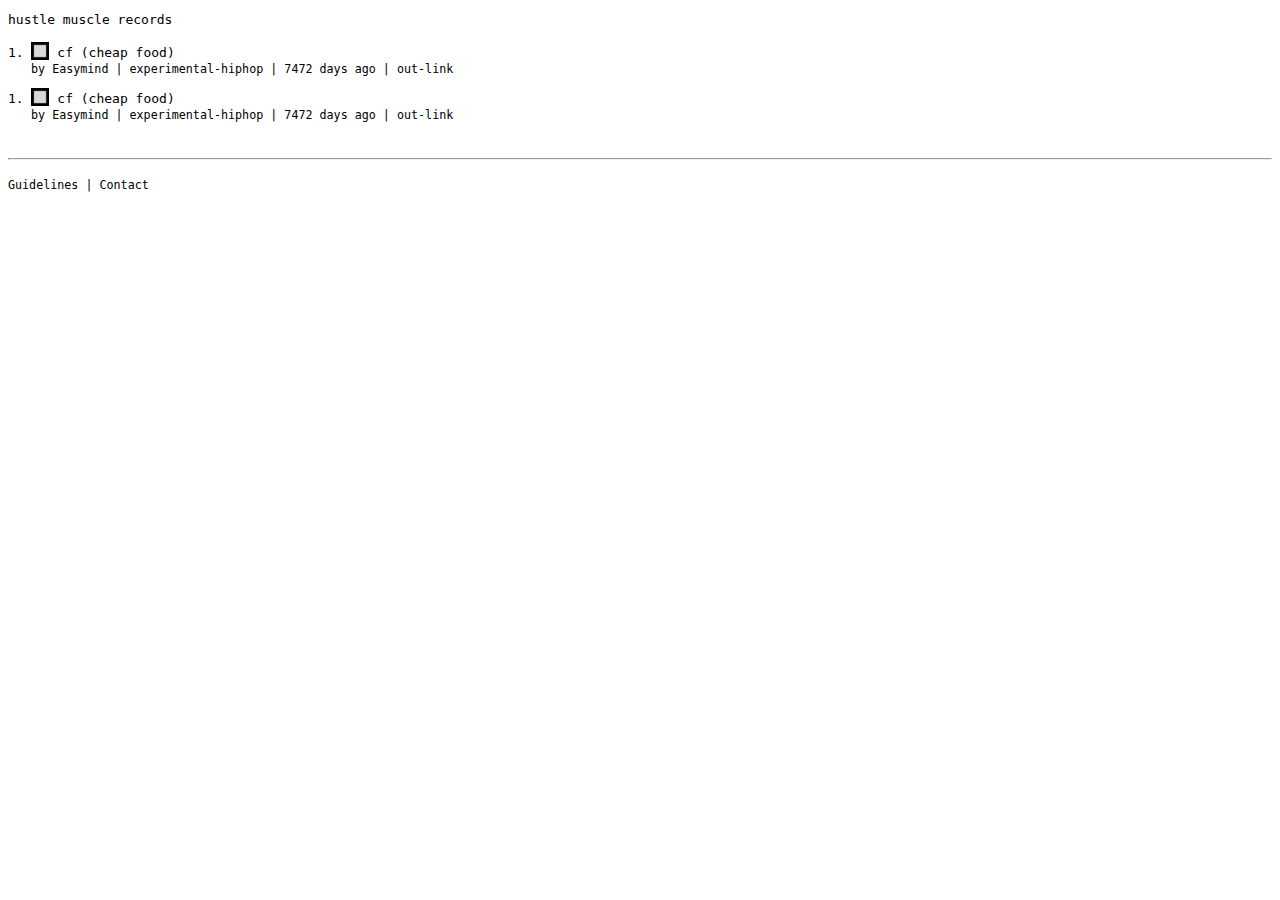
<file: index.html>
<!doctype html>
<html>

<head>
    <meta charset="UTF-8" />
    <meta name="viewport" content="width=device-width, initial-scale=1.0" />
    <title>hmr</title>
    <link href='./style.css' rel='stylesheet'>
</head>

<body>
    <header class="container header-main">
        hustle muscle records
    </header>

    <main class="container-main">
        <ul>
            <li class="font-r-rem">
                <div href="./release/cf.html" class="data-href">
                    <span>1.</span>
                    <div class="image-container">
                        <img class="thumbnail" src="./src/img_300.png" alt="cf-cover">
                        <img class="original-image" src="./src/img_300.png" alt="cf-cover">
                    </div>
                    <span>cf (cheap food)</span>
                </div>
            </li>
            <li class="li-sub-info li-sub-padding font-s-rem">
                by <span href="./artist/easymind.html" class="data-href">Easymind</span> | experimental-hiphop | <span
                    class="time" data-timestamp="2006-02-07T10:00:00Z"></span> | <span>out-link</span>
            </li>

            <li class="li-main-info font-r-rem">
                <div href="./release/cf.html" class="data-href">
                    <span>1.</span>
                    <div class="image-container">
                        <img class="thumbnail" src="./src/img_300.png" alt="cf-cover">
                        <img class="original-image" src="./src/img_300.png" alt="cf-cover">
                    </div>
                    <span>cf (cheap food)</span>
                </div>
            </li>
            <li class="li-sub-info li-sub-padding font-s-rem">
                by <span href="./artist/easymind.html" class="data-href">Easymind</span> | experimental-hiphop | <span
                    class="time" data-timestamp="2006-02-07T10:00:00Z"></span> | <span>out-link</span>
            </li>
        </ul>



    </main>

    <footer class="container-footer font-s-rem">
        <hr>
        <div class="footer-item">
            <span href="./page/guidelines.html" class="data-href">Guidelines</span> |  <span href="./page/contact.html" class="data-href">Contact</span>
        </div>
    </footer>

</body>
<script defer type="text/javascript" src="./main.js"></script>

</html>
<div class="memo">
    배주니 앨범
    #1.


</div>
</file>
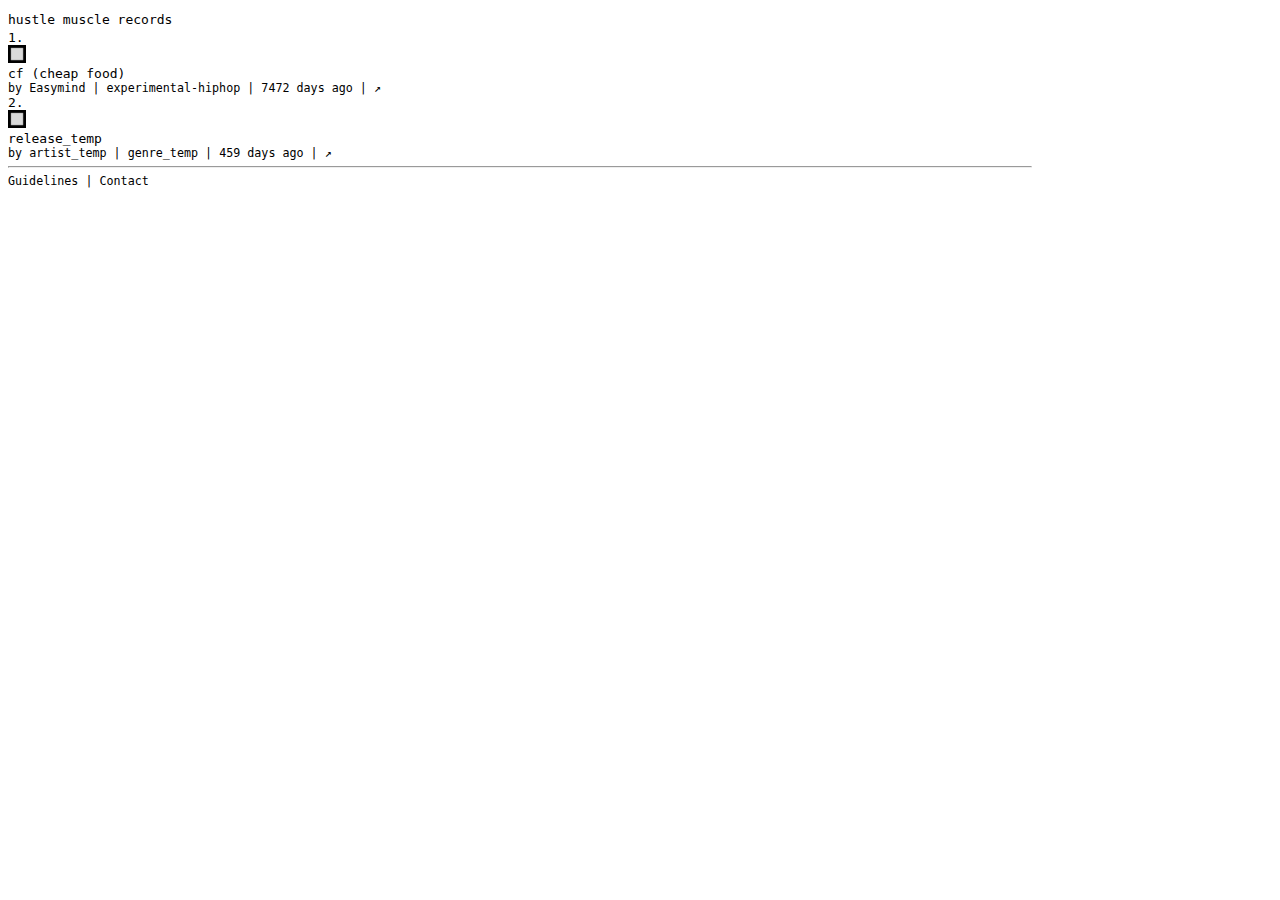
<file: index copy.html>
<!doctype html>
<html>

<head>
    <meta charset="UTF-8" />
    <meta name="viewport" content="width=device-width, initial-scale=1.0" />
    <title>hmr</title>
    <link href='./style.css' rel='stylesheet'>
    <link rel="preconnect" href="https://fonts.googleapis.com">
    <link rel="preconnect" href="https://fonts.gstatic.com" crossorigin>
    <link href="https://fonts.googleapis.com/css2?family=Noto+Sans+Mono:wght@100..900&display=swap" rel="stylesheet">
</head>

<body>
    <header class="container header-main">
        <span href="./index.html" class="header-label data-href">hustle muscle records</span>
    </header>

    <main class="container">
        <ul>
            <li class="release-section-list font-r-rem">
                <div>
                    <span id="span-numbering">1.</span>
                    <div class="cover-container">
                        <img class="thumbnail" src="./src/img_300.png" alt="cf-cover">
                        <img class="original-image" src="./src/img_300.png" alt="cf-cover">
                    </div>
                    <span href="./release/cf.html" class="data-href">cf (cheap food)</span>
                </div>
            </li>

            <li class="release-section-info font-s-rem">
                <span id="number-padding">by </span><span href="./artist/easymind.html"
                    class="data-href">Easymind</span> | experimental-hiphop | <span class="time"
                    data-timestamp="2006-02-07T10:00:00Z"></span> |
                <span href="https://open.spotify.com/track/6TNcMPyG31TeFiJrXKsF1V?si=1262f93a83b7418f"
                    class="data-href-outlink">↗</span>
            </li>

            <li class="release-section-list font-r-rem">
                <div>
                    <span>2.</span>
                    <div class="cover-container">
                        <img class="thumbnail" src="./src/img_300.png" alt="cf-cover">
                        <img class="original-image" src="./src/img_300.png" alt="cf-cover">
                    </div>
                    <span href="./release/cf.html" class="data-href">release_temp</span>
                </div>
            </li>
            <li class="release-section-info font-s-rem">
                by <span href="./artist/artist_temp.thml" class="data-href">artist_temp</span> | genre_temp | <span
                    class="time" data-timestamp="2025-04-21T10:00:00Z"></span> | <span>↗</span>
            </li>
        </ul>
    </main>

    <footer class="container font-s-rem">
        <hr>
        <div>
            <span href="./page/guidelines.html" class="data-href">Guidelines</span> | <span href="./page/contact.html"
                class="data-href">Contact</span>
        </div>
    </footer>

</body>
<script defer type="text/javascript" src="./main.js"></script>

</html>
<div class="memo">
    배주니 앨범
    #1.


</div>
</file>
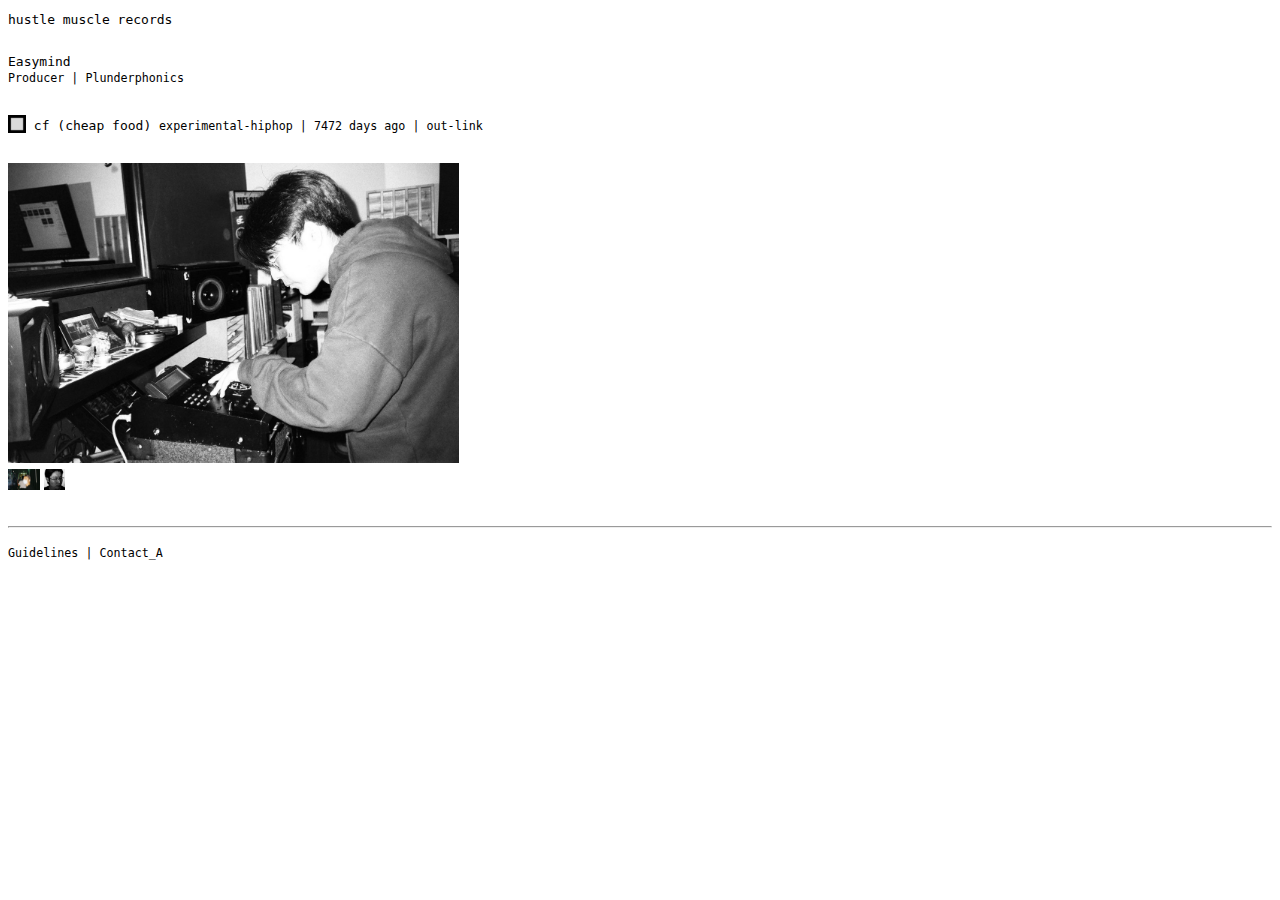
<file: artist/easymind.html>
<!doctype html>
<html>

<head>
    <meta charset="UTF-8" />
    <meta name="viewport" content="width=device-width, initial-scale=1.0" />
    <title>hmr</title>
    <link href='../style.css' rel='stylesheet'>
</head>

<body>
    <header class="container header-main">
        hustle muscle records
    </header>

    <main class="container-main">
        <ul>

            <li>
            <li class="li-main-info font-r-rem">Easymind</li>
            <li class="li-sub-info font-s-rem">Producer | Plunderphonics</li>
            </li>

            <li class="font-r-rem" style="padding-top: 30px;">
                <div href="../release/cf.html" class="data-href">
                    <div class="image-container">
                        <img class="thumbnail" src="../src/img_300.png" alt="cf-cover">
                        <img class="original-image" src="../src/img_300.png" alt="cf-cover">
                    </div>
                    <span>cf (cheap food)</span>
                    <span class="font-s-rem"> experimental-hiphop | <span class="time"
                            data-timestamp="2006-02-07T10:00:00Z"></span> | <span>out-link</span>
                    </span>
                </div>
            </li>

            <li>
                <div class="profile-container" onmouseleave="resetImage()">
                    <div id="profile-img-viewer">
                        <img id="main-image" src="../src/a-p-Easymind.jpg" alt="easymind-profile-1">
                    </div>

                    <div class="profile-thumbnail-container">
                        <div class="profile-thumbnail"
                            onmouseover="swapImage('../src/a-p-Easymind-2.jpg', 'profile-2')">
                            <img src="../src/a-p-Easymind-2.jpg" alt="easymind-profile-2">
                        </div>
                        <div class="profile-thumbnail"
                            onmouseover="swapImage('../src/a-p-Easymind-3.jpg', 'profile-3')">
                            <img src="../src/a-p-Easymind-3.jpg" alt="easymind-profile-3">
                        </div>
                    </div>
                </div>
            </li>

        </ul>
    </main>

    <footer class="container-footer font-s-rem">
        <hr>
        <div class="footer-item">
            <span href="../page/guidelines.html" class="data-href">Guidelines</span> | <span href="../page/contact.html"
                class="data-href">Contact_A</span>
        </div>
    </footer>

</body>
<script defer type="text/javascript" src="../main.js"></script>

</html>
<div class="memo">
    배주니 앨범
    #1.
</div>
</file>
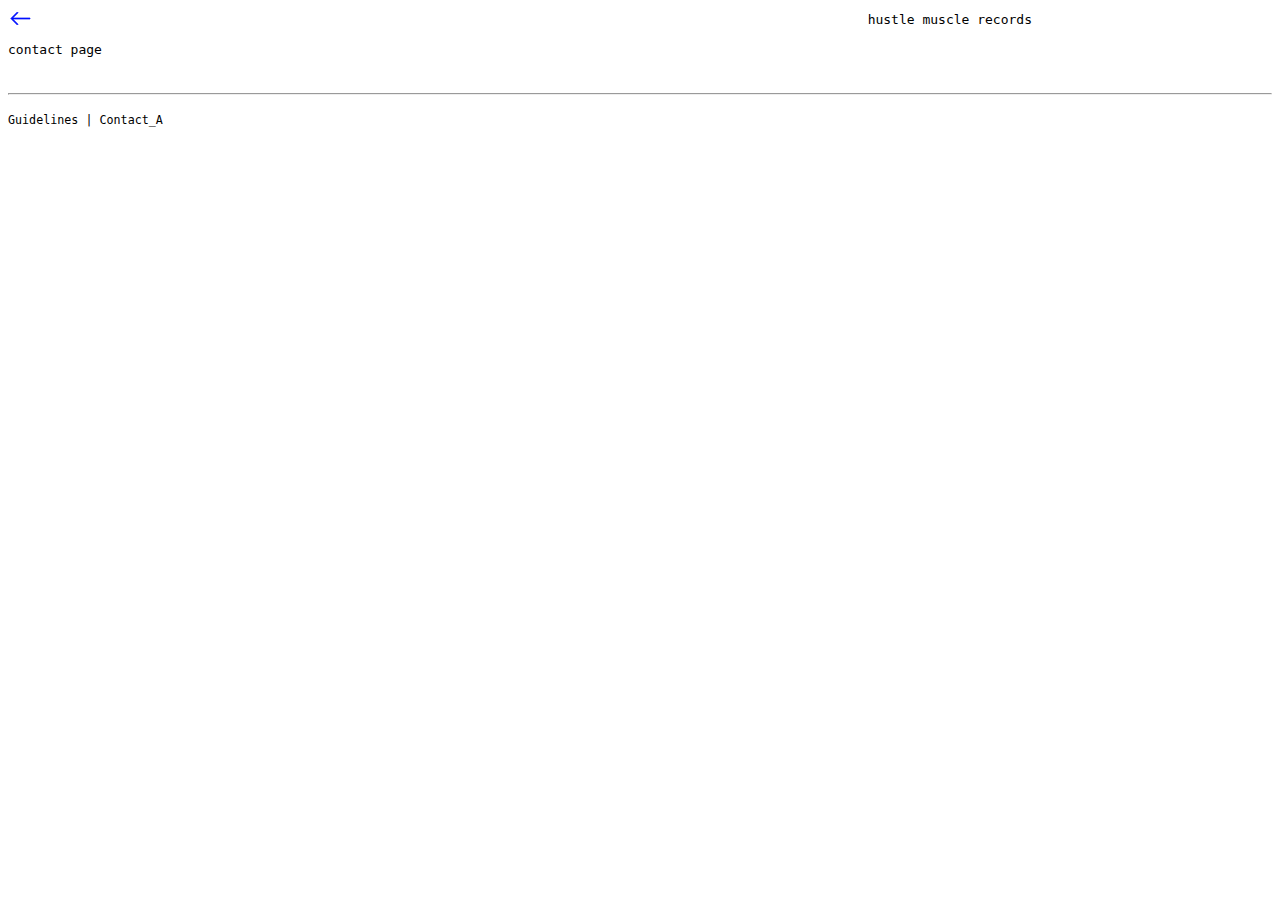
<file: page/contact.html>
<!doctype html>
<html>

<head>
    <meta charset="UTF-8" />
    <meta name="viewport" content="width=device-width, initial-scale=1.0" />
    <title>hmr</title>
    <link href='../style.css' rel='stylesheet'>
</head>

<body>
    <header class="container header-main">
        <div class="go-back"><img src="../src/arrow.svg" class="header-arrow"></div><span href="../index.html"
            class="header-label data-href">hustle muscle records</span>
    </header>

    <main class="container container-main">
contact page
    </main>

    <footer class="container-footer font-s-rem">
        <hr>
        <div class="footer-item">
            <span href="../page/guidelines.html" class="data-href">Guidelines</span> | <span href="../page/contact.html"
                class="data-href">Contact_A</span>
        </div>
    </footer>

</body>
<script defer type="text/javascript" src="../main.js"></script>

</html>
<div class="memo">
    배주니 앨범
    #1.
</div>
</file>
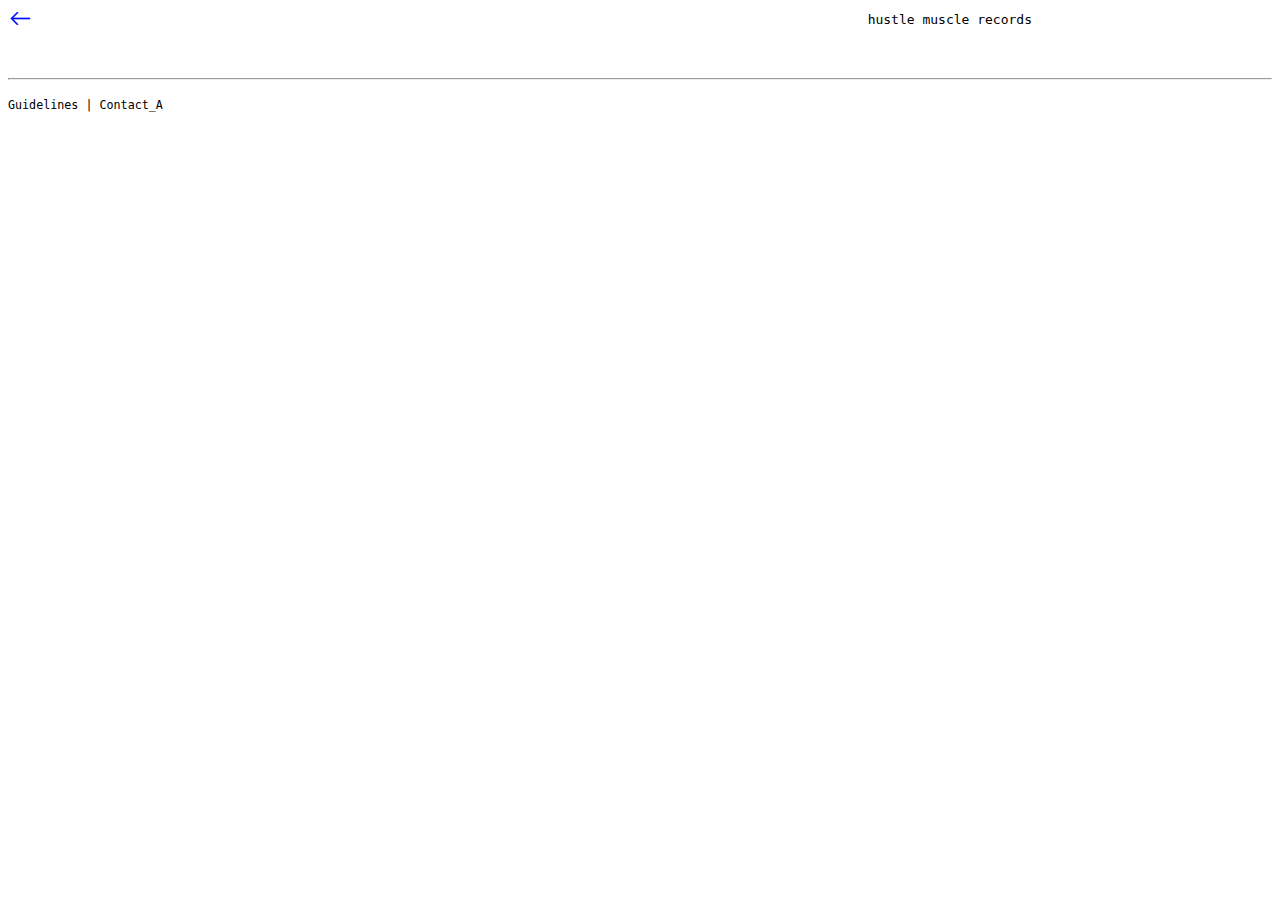
<file: page/guidelines.html>
<!doctype html>
<html>

<head>
    <meta charset="UTF-8" />
    <meta name="viewport" content="width=device-width, initial-scale=1.0" />
    <title>hmr</title>
    <link href='../style.css' rel='stylesheet'>
    <link rel="preconnect" href="https://fonts.googleapis.com">
    <link rel="preconnect" href="https://fonts.gstatic.com" crossorigin>
    <link href="https://fonts.googleapis.com/css2?family=Noto+Sans+Mono:wght@100..900&display=swap" rel="stylesheet">
</head>

<body>
    <header class="container header-main">
        <div class="go-back"><img src="../src/arrow.svg" class="header-arrow"></div><span href="../index.html"
            class="header-label data-href">hustle muscle records</span>
    </header>

    <main class="container container-main">

    </main>

    <footer class="container-footer font-s-rem">
        <hr>
        <div class="footer-item">
            <span href="../page/guidelines.html" class="data-href">Guidelines</span> | <span href="../page/contact.html"
                class="data-href">Contact_A</span>
        </div>
    </footer>

</body>
<script defer type="text/javascript" src="../main.js"></script>
<script src="https://mozilla.github.io/pdf.js/build/pdf.js"></script>

</html>
<div class="memo">
    배주니 앨범
    #1.
</div>
</file>
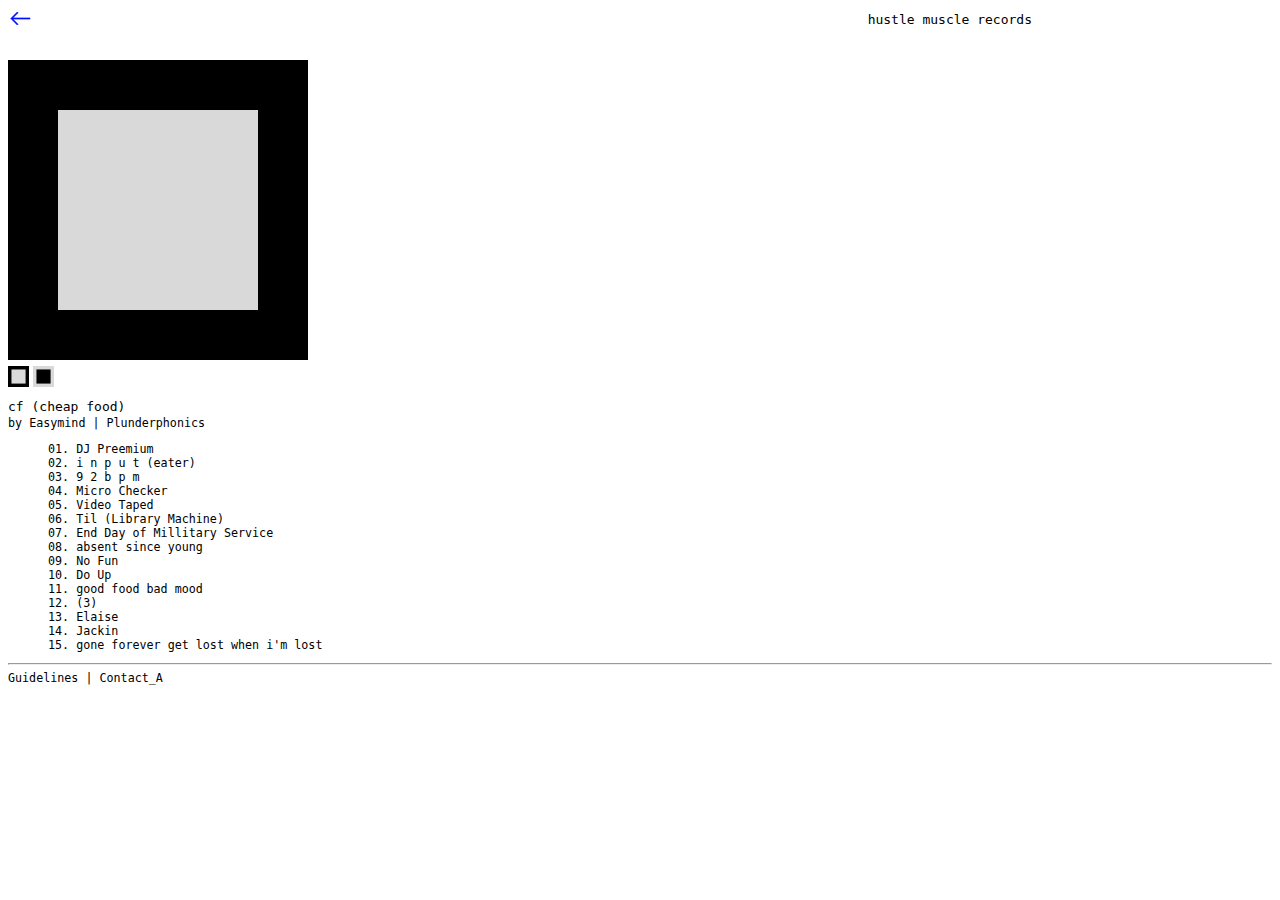
<file: release/cf.html>
<!doctype html>
<html>

<head>
    <meta charset="UTF-8" />
    <meta name="viewport" content="width=device-width, initial-scale=1.0" />
    <title>hmr</title>
    <link href='../style.css' rel='stylesheet'>
    <link rel="preconnect" href="https://fonts.googleapis.com">
    <link rel="preconnect" href="https://fonts.gstatic.com" crossorigin>
    <link href="https://fonts.googleapis.com/css2?family=Noto+Sans+Mono:wght@100..900&display=swap" rel="stylesheet">
</head>

<body>
    <header class="container header-main pb-30">
        <div class="go-back"><img src="../src/arrow.svg" class="header-arrow"></div><span href="../index.html"
            class="header-label data-href">hustle muscle records</span>
    </header>

    <main class="container">
        <ul>


            <li>
                <div class="profile-container" onmouseleave="resetImage()">
                    <div id="profile-img-viewer">
                        <img id="main-image" src="../src/img_300.png" alt="cover_a">
                    </div>

                    <div class="profile-thumbnail-container">
                        <div class="profile-thumbnail" onmouseover="swapImage('../src/img_300.png', 'cover_a')">
                            <img src="../src/img_300.png" alt="covoer_a">
                        </div>
                        <div class="profile-thumbnail" onmouseover="swapImage('../src/img_300_b.png', 'cover_b')">
                            <img src="../src/img_300_b.png" alt="cover_b">
                        </div>
                    </div>
                </div>
            </li>

            <li class="pt-30">
            <li class="li-main-info font-r-rem">cf (cheap food)</li>
            <li class="li-sub-info font-s-rem">by <span href="../artist/easymind.html" class="data-href">Easymind</span>
                | Plunderphonics</li>
            </li>
        </ul>
        <ol class="font-s-rem pt- pb-30">
            <li><span class="li-tracklist underline-wrapper">01. </span> DJ Preemium</li>
            <li><span class="li-tracklist">02. </span>i n p u t (eater)</li>
            <li><span class="li-tracklist">03. </span>9 2 b p m</li>
            <li><span class="li-tracklist">04. </span>Micro Checker</li>
            <li><span class="li-tracklist">05. </span>Video Taped</li>
            <li><span class="li-tracklist">06. </span>Til (Library Machine)</li>
            <li><span class="li-tracklist">07. </span>End Day of Millitary Service</li>
            <li><span class="li-tracklist underline-wrapper">08. </span> absent since young</li>
            <li><span class="li-tracklist">09. </span>No Fun</li>
            <li><span class="li-tracklist">10. </span>Do Up</li>
            <li><span class="li-tracklist">11. </span>good food bad mood</li>
            <li><span class="li-tracklist">12. </span>(3)</li>
            <li><span class="li-tracklist">13. </span>Elaise</li>
            <li><span class="li-tracklist">14. </span>Jackin</li>
            <li><span class="li-tracklist">15. </span>gone forever get lost when i'm lost</li>
        </ol>
    </main>

    <footer class="font-s-rem">
        <hr>
        <div>
            <span href="../page/guidelines.html" class="data-href">Guidelines</span> | <span href="../page/contact.html"
                class="data-href">Contact_A</span>
        </div>
    </footer>

</body>
<script defer type="text/javascript" src="../main.js"></script>

</html>
<div>

</div>
</file>
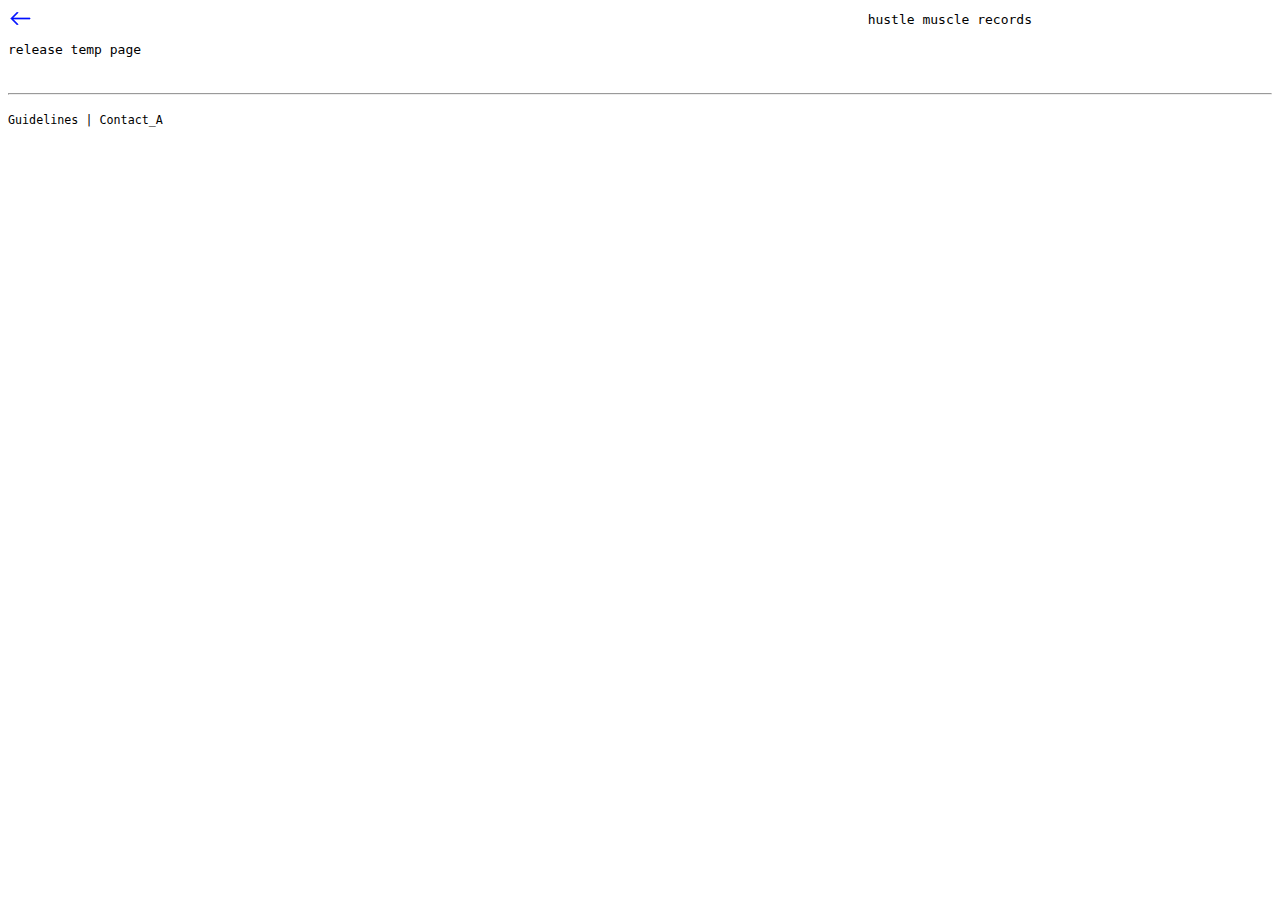
<file: release/release_temp.html>
<!doctype html>
<html>

<head>
    <meta charset="UTF-8" />
    <meta name="viewport" content="width=device-width, initial-scale=1.0" />
    <title>hmr</title>
    <link href='../style.css' rel='stylesheet'>
</head>

<body>
    <header class="container header-main">
        <div class="go-back"><img src="../src/arrow.svg" class="header-arrow"></div><span href="../index.html"
            class="header-label data-href">hustle muscle records</span>
    </header>

    <main class="container container-main">
release temp page
    </main>

    <footer class="container-footer font-s-rem">
        <hr>
        <div class="footer-item">
            <span href="../page/guidelines.html" class="data-href">Guidelines</span> | <span href="../page/contact.html"
                class="data-href">Contact_A</span>
        </div>
    </footer>

</body>
<script defer type="text/javascript" src="../main.js"></script>

</html>
<div class="memo">
    배주니 앨범
    #1.
</div>
</file>
<file: style.css>
.memo {
    display: none;
    }

/** 시스템 관련 **/

    :root {
    font-size: 13px;
    }

    body {
    font-family: monospace;
    }

    .container,
    .container-main,
    .container-footer {
    width: 100%;
    }

    .container-main {
    padding-top: 12px;
    }

    .container-footer {
    padding-top: 30px;
    }

    .footer-item {
        padding-top: 12px;
    }

    .font-r-rem {
    font-size: 1rem;
    }

    .font-s-rem {
    font-size: 0.9rem;
    }

/** 헤더 관련 **/
    .header-main {
    display: flex; /* Flex 컨테이너로 설정 */
    align-items: center; /* 세로 방향 중앙 정렬 (교차 축 정렬) */
    height: 22px; /* 기본 높이 설정 (원하는 높이로 변경 가능) */
    padding: none;
    background-color: none;
    justify-content: space-between; /* 내부 요소들을 양 끝으로 배치 (선택 사항) */
    }

/** release 섹션 관련 **/

    ul,
    li {
    list-style-type: none;
    padding: 0;
    margin: 0;
    }

    .li-main-info {
        padding-top: 12px;
    }

    .li-sub-info {
        padding-top: 2px;
    }

    .li-sub-padding {
        padding-left: 23px;
    }
    
/** 이미지 (후버) 관련 **/
    .image-container {
    position: relative;
    display: inline-block;
    line-height: 0;
    vertical-align: bottom;
    }

    .thumbnail {
    width: 18px;
    height: auto;
    cursor: pointer;
    }

    .original-image {
    display: none;
    position: absolute;
    width: 300px;
    height: auto;
    border: none;
    box-shadow: none;
    z-index: 10;
    top: 100%;
    transform: translate(18px, 0);
    }

    .image-container:hover .original-image {
    display: block;
    }

    /* 모바일 환경에서 원본 이미지 숨김 (혹시 JS가 작동 안 하더라도) */
    @media (max-width: 480px) {
    .original-image {
        width: 200px !important;
    }
    }

    /* 클릭 시 원본 이미지 표시 */
    .image-container.active .original-image {
    display: block;
    }

/** 보드 갤러리 이미지 후버 관련 **/
    .profile-container {
        display: flex;
        flex-direction: column;
        padding-top: 30px;
    }

    #profile-img-viewer {
        max-height: 300px;
        margin-bottom: 6px;
    }

    #profile-img-viewer img {
        display: block;
        width: auto;
        max-height: 300px;
    }

    .profile-thumbnail-container {
        display: flex;
    }

    .profile-thumbnail {
        max-height: 21px;
        margin-right: 4px;
    }

    .profile-thumbnail img {
        display: block;
        width: auto;
        max-height: 21px;
    }

    .profile-thumbnail:last-child {
        margin-right: 0;
    }

/** 보드 관련 **/
    .artist-info-container {
        padding-top: 2px;
    }

/* data-href 관련*/

.data-href {
    cursor: pointer;
}

/** 반응형 관련 **/

    @media (min-width: 480px) {
    .container {
        max-width: 480px;
    }
    }

    @media (min-width: 640px) {
    .container {
        max-width: 640px;
    }
    }

    @media (min-width: 768px) {
    .container {
        max-width: 768px;
    }
    }

    @media (min-width: 1024px) {
    .container {
        max-width: 1024px;
    }
    }

    @media (min-width: 1366px) {
    .container {
        max-width: 1366px;
    }
    }

    @media (min-width: 1920px) {
    .container {
        max-width: 1920px;
    }
    }
</file>
